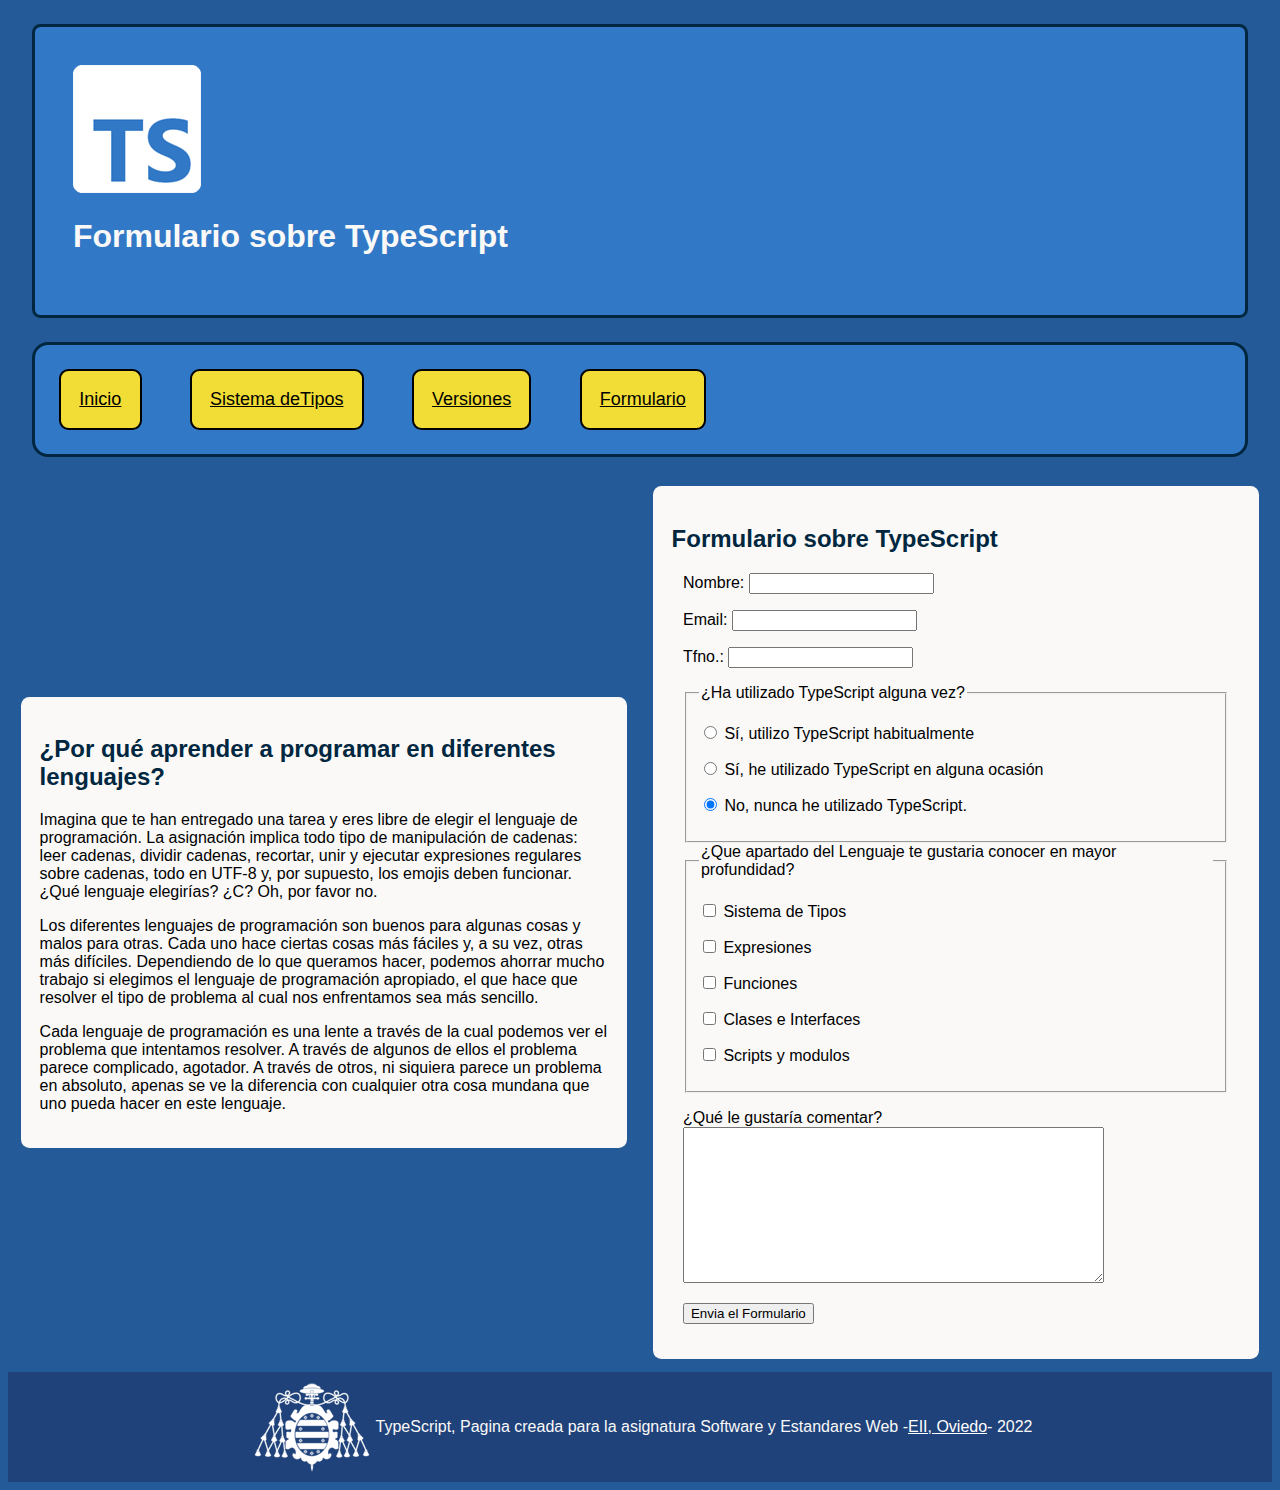
<file: formulario.html>
<!DOCTYPE html>

<html lang="es">
  <head>
    <!-- metadatos que describen el documento -->
    <meta charset="UTF-8" />
    
    <meta name="author" content="Luis A. Fernandez Suarez"/>
    <meta name="description" content="Pagina que ofrece un formuñario a los visitantes de la pagina."/>
    <meta name="keywords" content="TypeScript, programacion, cuestionario, tipos"/>

    <!-- Especificacion del viewport en el documento para la adaptabilidad -->
    <meta name="viewport" content="width=device-width, initial-scale=1.0">

    <!-- Titulo del documento -->
    <title> Formulario sobre TypeScript </title>

    <!-- Referencia a la hoja de estilos del documento -->
    <link rel="stylesheet" type="text/css" href="estilo/estilo.css" />       
    <link rel="stylesheet" type="text/css" href="estilo/layout.css" />    
  </head>

  <body>
      <!-- Encabezado del documento -->
      <header>
        <img src="multimedia/images/logo_typescript_128px_singlecolor.png" alt="logo de Typescript monocromático">
        <h1>Formulario sobre TypeScript</h1>
      </header>

      <!-- Menu de Navegacion -->
      <nav>

  
            <a title="Index" tabindex="1" accesskey="I" href="index.html">Inicio </a>
  
            <a title="Sistema deTipos" tabindex="2" accesskey="t" href="tipos.html"> Sistema deTipos</a>
  
            <a title="Versiones" tabindex="3" accesskey="v" href="versiones.html"> Versiones </a>
  
            <a title="Formulario" tabindex="4" accesskey="f" href="formulario.html"> Formulario </a>
      </nav>
      
      <!-- Contenido principal del documento-->
      <main>

        <section>
          <h2>¿Por qué aprender a programar en diferentes lenguajes?</h2>
          <p>
            Imagina que te han entregado una tarea y eres libre de elegir el lenguaje de programación. La asignación implica todo tipo de manipulación de cadenas: leer cadenas, dividir cadenas, recortar, unir y ejecutar expresiones regulares sobre cadenas, todo en UTF-8 y, por supuesto, los emojis deben funcionar. ¿Qué lenguaje elegirías? ¿C? Oh, por favor no.
          </p>

          <p>
            Los diferentes lenguajes de programación son buenos para algunas cosas y malos para otras. Cada uno hace ciertas cosas más fáciles y, a su vez, otras más difíciles. Dependiendo de lo que queramos hacer, podemos ahorrar mucho trabajo si elegimos el lenguaje de programación apropiado, el que hace que resolver el tipo de problema al cual nos enfrentamos sea más sencillo.
          </p>

          <p>
            Cada lenguaje de programación es una lente a través de la cual podemos ver el problema que intentamos resolver. A través de algunos de ellos el problema parece complicado, agotador. A través de otros, ni siquiera parece un problema en absoluto, apenas se ve la diferencia con cualquier otra cosa mundana que uno pueda hacer en este lenguaje.
          </p>
        </section>
        
        <section>

          <h2> Formulario sobre TypeScript </h2>

          <form name="Formulario Sobre el Lenguaje TypeScript">
            <p>
              <label for="name">Nombre:</label>
              <input type="text" id="name">
            </p>
            <p>
              <label for="mail">Email:</label>
              <input type="email" id="mail">
            </p>
          
            <p>
              <label for="phone">Tfno.:</label>
              <input type="tel" id="phone">
            </p>
          
            <fieldset>
              <legend>¿Ha utilizado TypeScript alguna vez?</legend>
          
                <p>
                  <input type="radio" id="si-mucho" name="radio-ts" />
                  <label for="si-mucho"> Sí, utilizo TypeScript habitualmente</label>
                </p>
          
          
                <p>
                  <input type="radio" id="si-poco"  name="radio-ts"/>
                  <label for="si-poco"> Sí, he utilizado TypeScript en alguna ocasión</label>
                </p>
          
          
                <p>
                  <input type="radio" id="no"  name="radio-ts" checked/>
                  <label for="no"> No, nunca he utilizado TypeScript.</label>
                </p>
          
            </fieldset>
          
            
            <fieldset>
                <legend>¿Que apartado del Lenguaje te gustaria conocer en mayor profundidad? </legend>
               
                <p>
                  <input type="checkbox" id="tipos" >
                  <label for="tipos"> Sistema de Tipos</label>
                </p>
                
                <p>
                  <input type="checkbox" id="exp" >
                  <label for="exp"> Expresiones </label>
                </p>
                
                <p>
                  <input type="checkbox" id="func" >
                  <label for="func"> Funciones </label>
                </p>
                
                <p>
                  <input type="checkbox" id="classes" >
                  <label for="classes"> Clases e Interfaces </label>
                </p>
                
                <p>
                  <input type="checkbox" id="scripts" >
                  <label for="scripts"> Scripts y modulos </label>
                </p>
            </fieldset>
          
            <p>
              <label for="comentario"> ¿Qué le gustaría comentar? </label>
              <textarea id="comentario" cols="50" rows="10"></textarea>
            </p>
            <p>
              <input id="submit-button" type="submit" value="Envia el Formulario">
            </p>
          </form>
        </section>
      </main>

      <!-- Pie de pagina del documento -->
      <footer>
        <img src="multimedia/images/uniovi_logo.png" alt="logo de Uniovi">
        TypeScript, Pagina creada para la asignatura Software y Estandares Web - <a href="https://ingenieriainformatica.uniovi.es/">EII, Oviedo</a> - 2022
    </footer>
  </body>
    
</html>
</file>
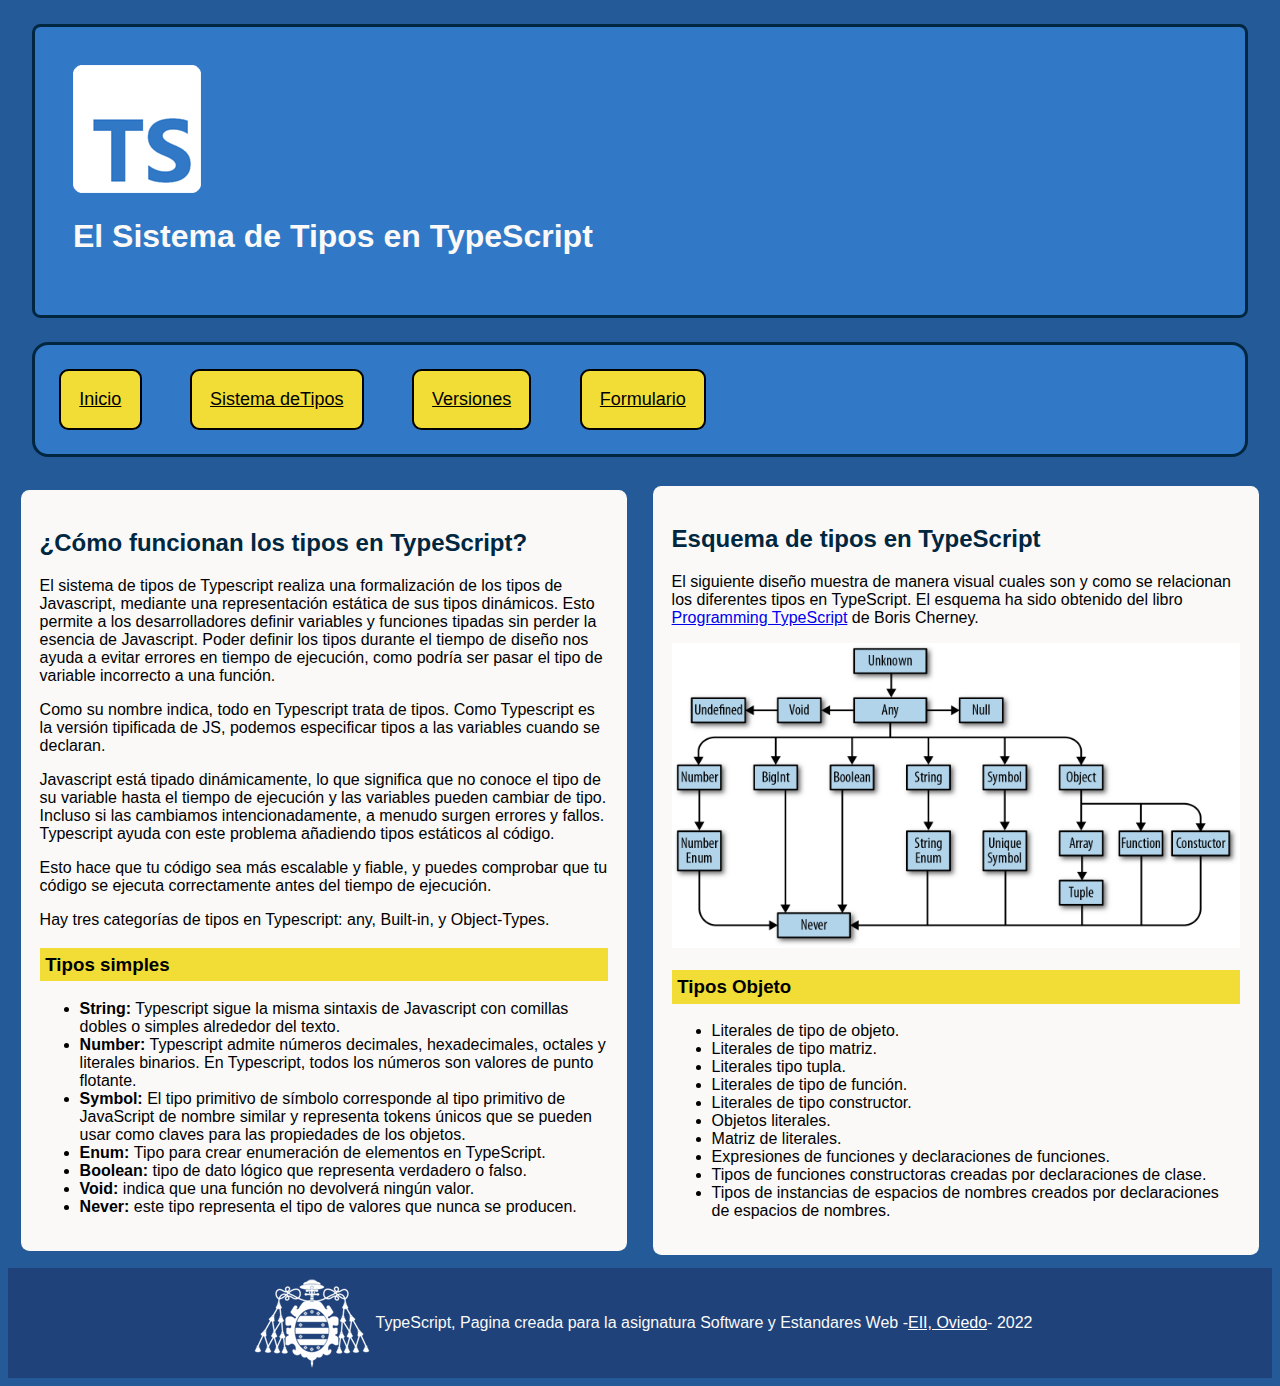
<file: tipos.html>
<!DOCTYPE html>

<html lang="es">
  <head>
    <!-- metadatos que describen el documento -->
    <meta charset="UTF-8" />
    
    <meta name="author" content="Luis A. Fernandez Suarez"/>
    <meta name="description" content="Pagina dedicada a recopilar información sobre el sistema de tipos en TypeScript y como estos funcionan."/>
    <meta name="keywords" content="TypeScript, JavaScript, tipos, programación, tipado "/>

    <!-- Especificacion del viewport en el documento para la adaptabilidad -->
    <meta name="viewport" content="width=device-width, initial-scale=1.0">

    <!-- Titulo del documento -->
    <title>El tipado en Typscript</title>

    <!-- Referencia a la hoja de estilos del documento -->
    <link rel="stylesheet" type="text/css" href="estilo/estilo.css" />    
    <link rel="stylesheet" type="text/css" href="estilo/layout.css" />    
  </head>

  <body>
      <!-- Encabezado del documento -->
      <header>
        <img src="multimedia/images/logo_typescript_128px_singlecolor.png" alt="logo de Typescript monocromático">
        <h1>El Sistema de Tipos en TypeScript</h1>
      </header>

      <!-- Menu de Navegacion -->
      <nav>
       
  
            <a title="Index" tabindex="1" accesskey="I" href="index.html">Inicio </a>
  
            <a title="Sistema deTipos" tabindex="2" accesskey="t" href="tipos.html"> Sistema deTipos</a>
  
            <a title="Versiones" tabindex="3" accesskey="v" href="versiones.html"> Versiones </a>
  
            <a title="Formulario" tabindex="4" accesskey="f" href="formulario.html"> Formulario </a>
      </nav>
      
      <!-- Contenido principal del documento-->
      <main>
        <section>
          <!--titulo-->
          <h2>¿Cómo funcionan los tipos en TypeScript?</h2>

          <!-- texto-->
          <p>
            El sistema de tipos de Typescript realiza una formalización de los tipos de Javascript, mediante una representación estática de sus tipos dinámicos. Esto permite a los desarrolladores definir variables y funciones tipadas sin perder la esencia de Javascript. Poder definir los tipos durante el tiempo de diseño nos ayuda a evitar errores en tiempo de ejecución, como podría ser pasar el tipo de variable incorrecto a una función. 
          </p>
          <p>
            Como su nombre indica, todo en Typescript trata de tipos. Como Typescript es la versión tipificada de JS, podemos especificar tipos a las variables cuando se declaran. 
          </p>
          <p>
            Javascript está tipado dinámicamente, lo que significa que no conoce el tipo de su variable hasta el tiempo de ejecución y las variables pueden cambiar de tipo. Incluso si las cambiamos intencionadamente, a menudo surgen errores y fallos. Typescript ayuda con este problema añadiendo tipos estáticos al código. 
          </p>
          <p>
            Esto hace que tu código sea más escalable y fiable, y puedes comprobar que tu código se ejecuta correctamente antes del tiempo de ejecución. 
          </p>
          <p>
            Hay tres categorías de tipos en Typescript: any, Built-in,  y Object-Types. 
          </p>

          <!--Contenido-->
          <h3>Tipos simples</h3>
          <ul>
            <li>
              <strong>String:</strong> Typescript sigue la misma sintaxis de Javascript con comillas dobles o simples alrededor del texto.   
            </li>
            <li>
              <strong>Number:</strong> Typescript admite números decimales, hexadecimales, octales y literales binarios. En Typescript, todos los números son valores de punto flotante. 
            </li>
            <li>
              <strong>Symbol:</strong> El tipo primitivo de símbolo corresponde al tipo primitivo de JavaScript de nombre similar y representa tokens únicos que se pueden usar como claves para las propiedades de los objetos.
            </li>
            <li>
              <strong>Enum: </strong> Tipo para crear enumeración de elementos en TypeScript. 
            </li>
            <li>
              <strong>Boolean:</strong> tipo de dato lógico que representa verdadero o falso. 
            </li>
            <li>
              <strong>Void:</strong> indica que una función no devolverá ningún valor. 
            </li>
            <li>
              <strong>Never:</strong> este tipo representa el tipo de valores que nunca se producen. 
            </li>
          </ul>

          

        </section>

        <section>
          <h2>Esquema de tipos en TypeScript </h2>
          
          <p>
            El siguiente diseño muestra de manera visual cuales son y como se relacionan los diferentes tipos en TypeScript. El esquema ha sido obtenido del libro <a href="https://www.oreilly.com/library/view/programming-typescript/9781492037644/ch03.html">Programming TypeScript</a> de Boris Cherney.
          </p>

          <img src="multimedia/images/prts_0301.png" alt="">
          
          <h3>Tipos Objeto</h3>
          <ul>
            <li>Literales de tipo de objeto. </li>
            <li>Literales de tipo matriz. </li>
            <li>Literales tipo tupla. </li>
            <li>Literales de tipo de función. </li>
            <li>Literales de tipo constructor. </li>
            <li>Objetos literales. </li>
            <li>Matriz de literales. </li>
            <li>Expresiones de funciones y declaraciones de funciones. </li>
            <li>Tipos de funciones constructoras creadas por declaraciones de clase. </li>
            <li>Tipos de instancias de espacios de nombres creados por declaraciones de espacios de nombres. </li>
          </ul>
        </section>
      </main>

      <!-- Pie de pagina del documento -->
      <footer>
        <img src="multimedia/images/uniovi_logo.png" alt="logo de Uniovi">
        TypeScript, Pagina creada para la asignatura Software y Estandares Web - <a href="https://ingenieriainformatica.uniovi.es/">EII, Oviedo</a> - 2022
    </footer>
  </body>
    
</html>
</file>
<file: estilo/estilo.css>
/*****************************************
    Luis A. Fernandez Suarez - UO271430
    
    Descripcion de la hoja de estilos
*****************************************/
/*Especificidad: 001*/
footer {
    background-color: #1F427A;
    color: #FAF9F8;
  }
  /*Especificidad: 001*/
  header {
    background-color: #3178C6;
    color: #FAF9F8;

    padding: 3%;
    margin: 1.9%;


    border-style: solid;
    border-color: #00273F;

    /* Borde redondeado */
    border-radius: 1ex; 
  
  }

  /*Especificidad: 001*/
body {
    font-family: Helvetica, Tahoma, sans-serif;
    background-color: #235A97;
  }

/*Especificidad: 002*/
main > section {
  background-color: #FAF9F8;

  margin: 2%;
  padding: 3%;

  /* Borde redondeado */
  border-radius: 1ex;
}

  /*Especificidad: 002*/
section h2 {
    color:#00273F;
  }

/*Especificidad: 002*/
section h3 {
    background-color: #F1DD35;
    color:  black;

    padding: 1%;
}  

/*Especificidad: 001*/
form {
  margin: 2%;
}

/*Especificidad: 001*/
nav {
    background-color: #3178C6;
    color: #FAF9F8;

    margin: 1.9%;


  border-style: solid;
  border-color: #00273F;
}

/*Especificidad: 002*/
nav > a {
    font-size: large;
    background-color: #F1DD35;
    color: #000;

    margin: 2%;
    padding: 1.5%;

    border-width: 0.3ex;
    border-style: solid;
    border-color: #000;
    border-radius: 1ex;
}

/* estilo de tabla */
table {
  border-collapse: collapse;
}

/*Especificidad: 002*/
table caption {
  visibility: hidden;
}

/*Especificidad: 002*/
footer > a {
  color: #FFFFFF;
}


/*Especificidad: 002*/
table th, td, tr{
  padding: 0.35em;

  border-color: #000;
  border-width:  0.15em;
  border-style: solid;
}
</file>
<file: estilo/layout.css>
/*Especificidad: 001*/
nav {   
    display: flex;

    flex-flow: row wrap;
    justify-content:  flex-start;

    list-style: none;

    border-radius: 1em;
    margin-bottom: 1em;
}


main {
    display: grid;
    grid-template-columns: repeat(auto-fit, minmax(15em, 1fr));
    grid-template-rows: auto;

    justify-content: space-around; 
    align-items: center;
}


section img {

max-width: 100%;
}

section video {
    
    width:100%;
    height:auto;
}

footer {
    display: flex;
    justify-content: center;
    align-items: center;

}
</file>
